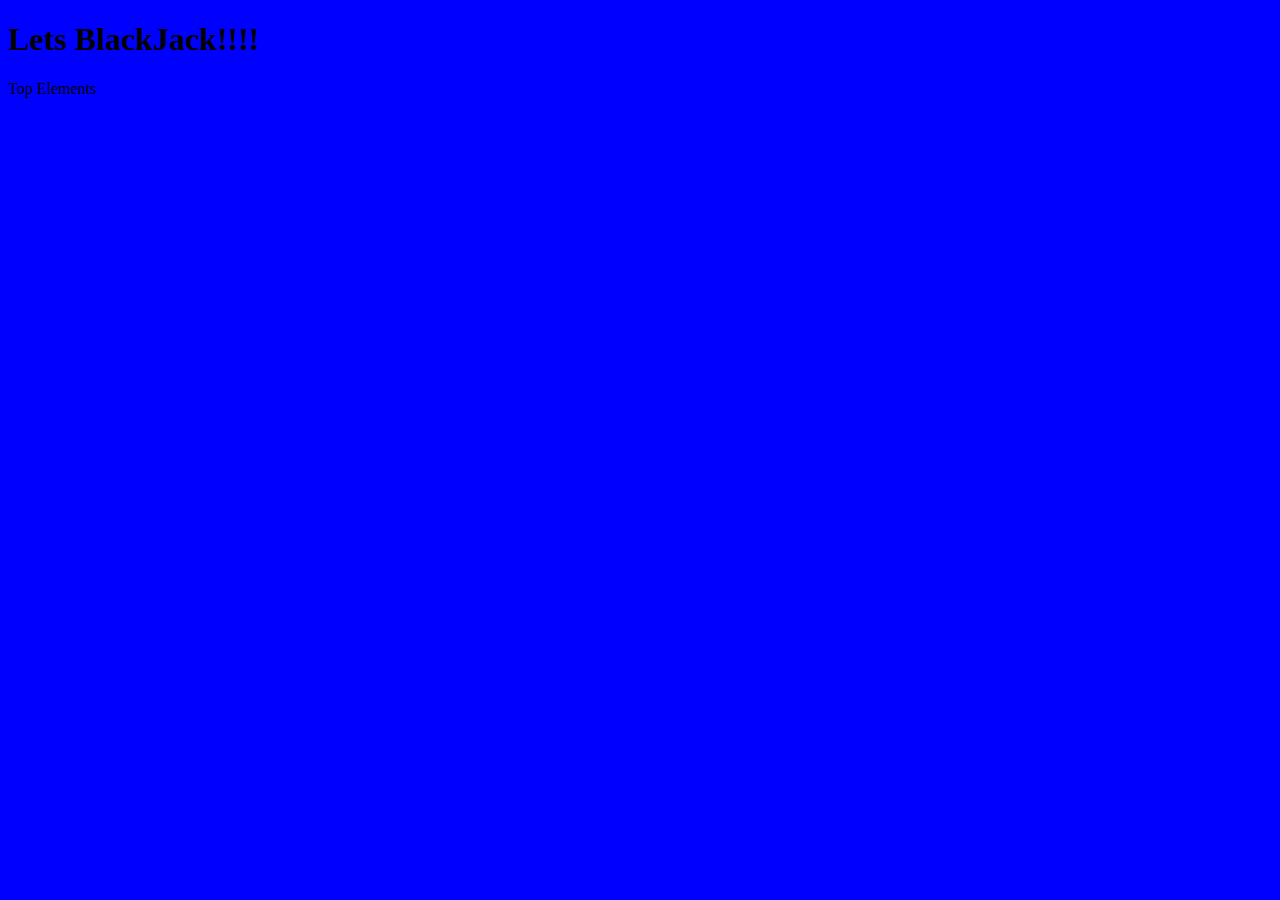
<file: index.html>
<!DOCTYPE html>
<html lang="en">
<head>
    <meta charset="UTF-8">
    <meta name="viewport" content="width=device-width, initial-scale=1.0">
    <title>Konstantin's BlackJack</title>
    <link rel="stylesheet" href="css/style.css">
    <script defer src="scripts/app.js"></script>
</head>

<body>
    <h1>Lets BlackJack!!!!</h1>
    <div class="my-grid">
        <div class="Interaction" id="Top-Elements">Top Elements</div>
        <div class="Table" id="Table">
            <div id = "Dealer-Container"></div>
            <div id = "Player-Seats"></div>
        </div>
    </div>
</body>
</html>
</file>
<file: css/style.css>
body {
    background-color: blue;
}
</file>
